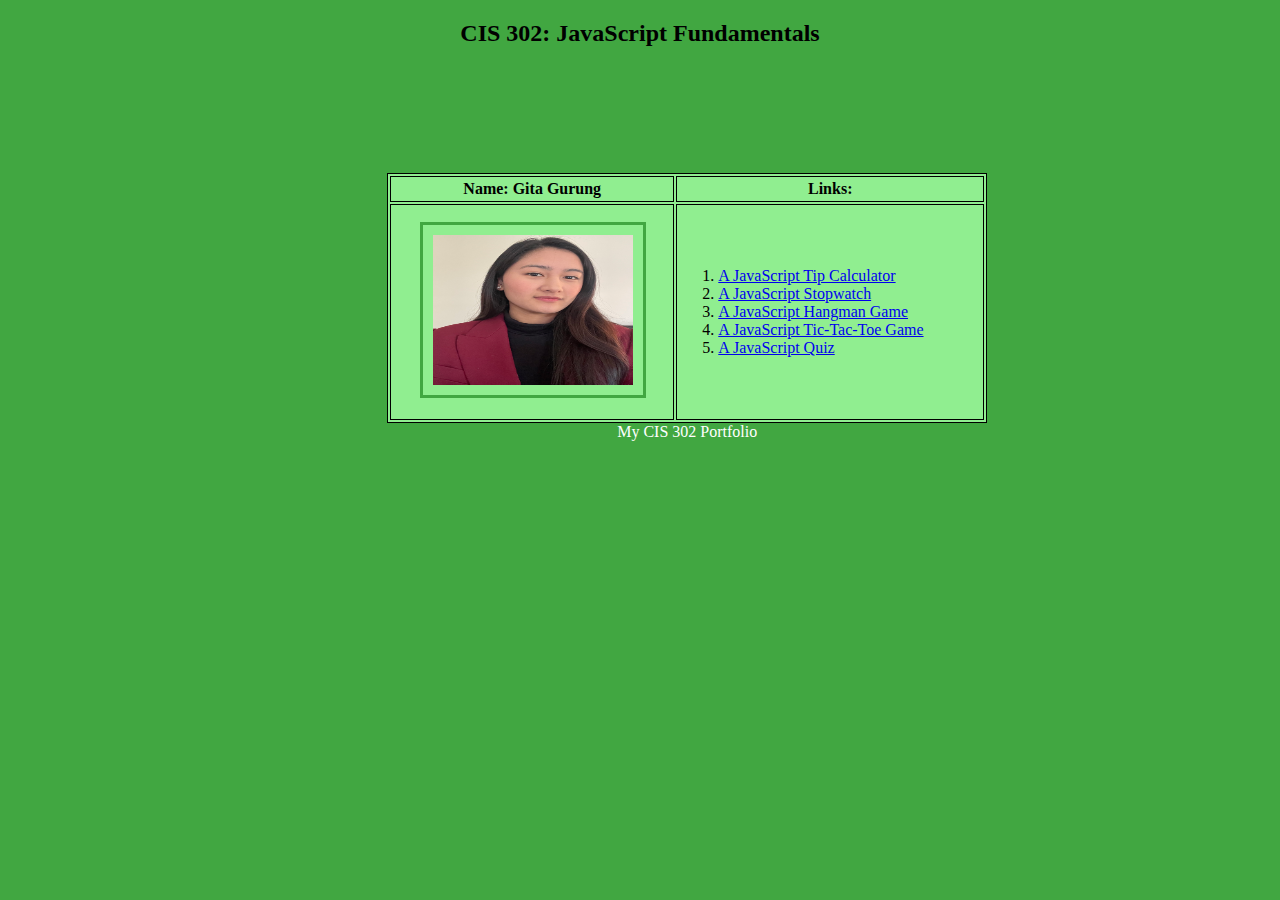
<file: index.html>
<!--
    Author: Gita Gurung
    Date: 6/02/22
-->
<!DOCTYPE html>
<html>
<head>

<link rel="stylesheet" href="stylesheet11.css">

<title>
  LandingPage CIS 302
</title>

</head>

<body>

    <div>
    <h2>
      CIS 302: JavaScript Fundamentals
    </h2>
    <table>
      <tr>
        <th>
          Name: Gita Gurung
        </th>
        <th>
          Links:
        </th>
      </tr>
      <tr>
        <td>
          <img src="GG.jpeg" alt="propic"></td>
        <td> 
            <ol>
                <li><a href="tipCalc.html" target="_blank">A JavaScript Tip Calculator</a></li>
                <li><a href="stopWatch.html" target="_blank">A JavaScript Stopwatch</a></li>
                <li><a href="hangman.html" target="_blank">A JavaScript Hangman Game</a></li>
                <li><a href="tiktactoe.html" target="_blank">A JavaScript Tic-Tac-Toe Game</a></li>
                <li><a href="quiz.html" target="_blank">A JavaScript Quiz</a></li>
            </ol>
        </td>
      </tr>
      <caption>
        My CIS 302 Portfolio
      </caption>
    </table>
    </div>

</body>
</html>
</file>
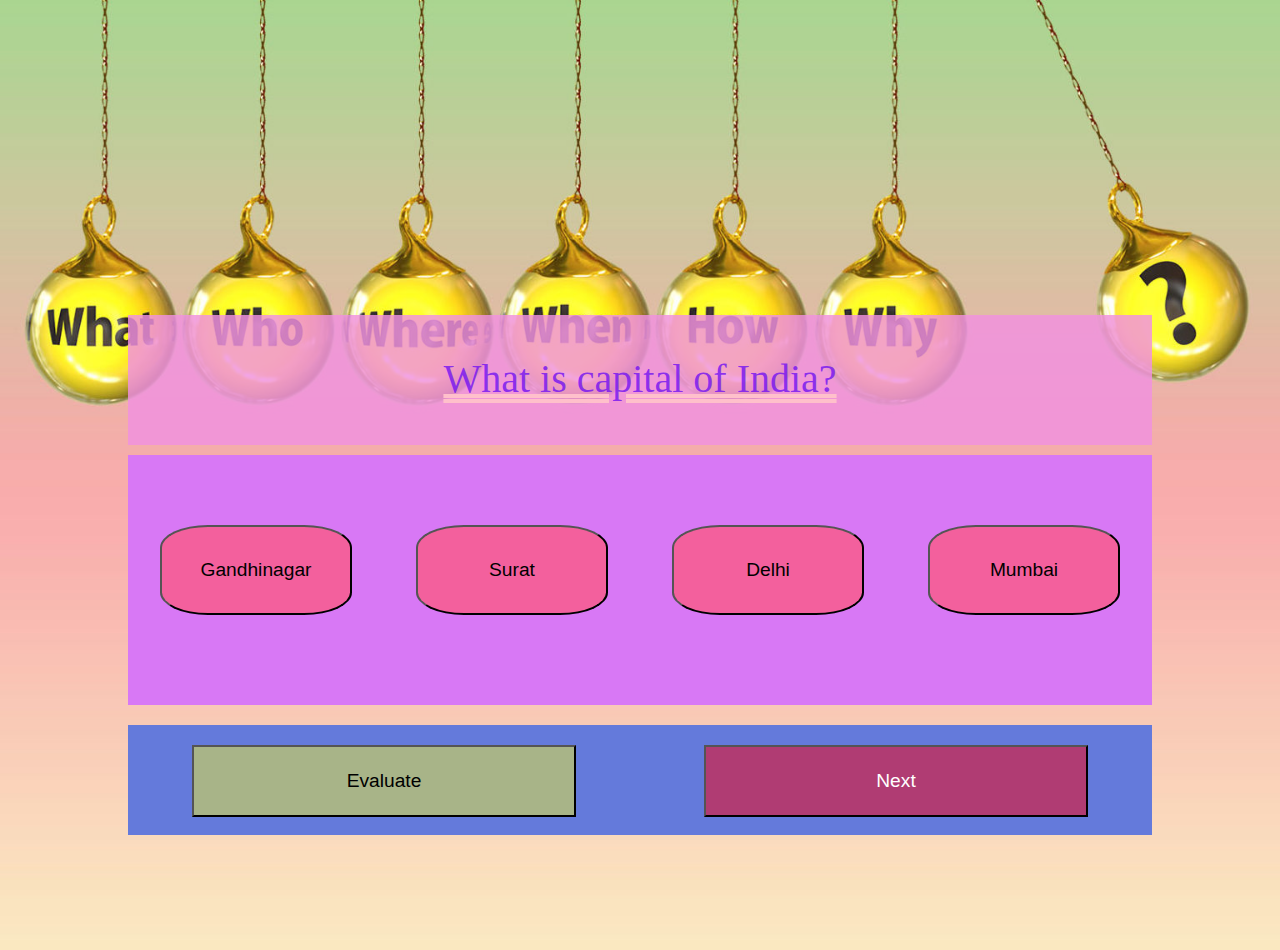
<file: quiz.html>
<!DOCTYPE html>
<html lang="en">
<head>
    <meta charset="UTF-8">
    <meta http-equiv="X-UA-Compatible" content="IE=edge">
    <meta name="viewport" content="width=device-width, initial-scale=1.0">
    <link rel="stylesheet" href="style1.css">   
</head>
<body>
    <div class="panel">
        <div class="result">
  
        </div>
        <div class="question-container" id="question">
            Question goes here.
        </div>
        <div class="option-container">
            <button class="option" onclick="" id="op1" >option1</button>
      
            <button class="option" id="op2" >option2</button>
      
            <button class="option" id="op3">option3</button>
      
            <button class="option" id="op4">option4</button>
        </div>
        <div class="navigation">
            <button class="evaluate">Evaluate</button>
            <button class="next">Next</button>
        </div>
    </div>
    <script src="script1.js"></script>
</body>
</html>
</file>
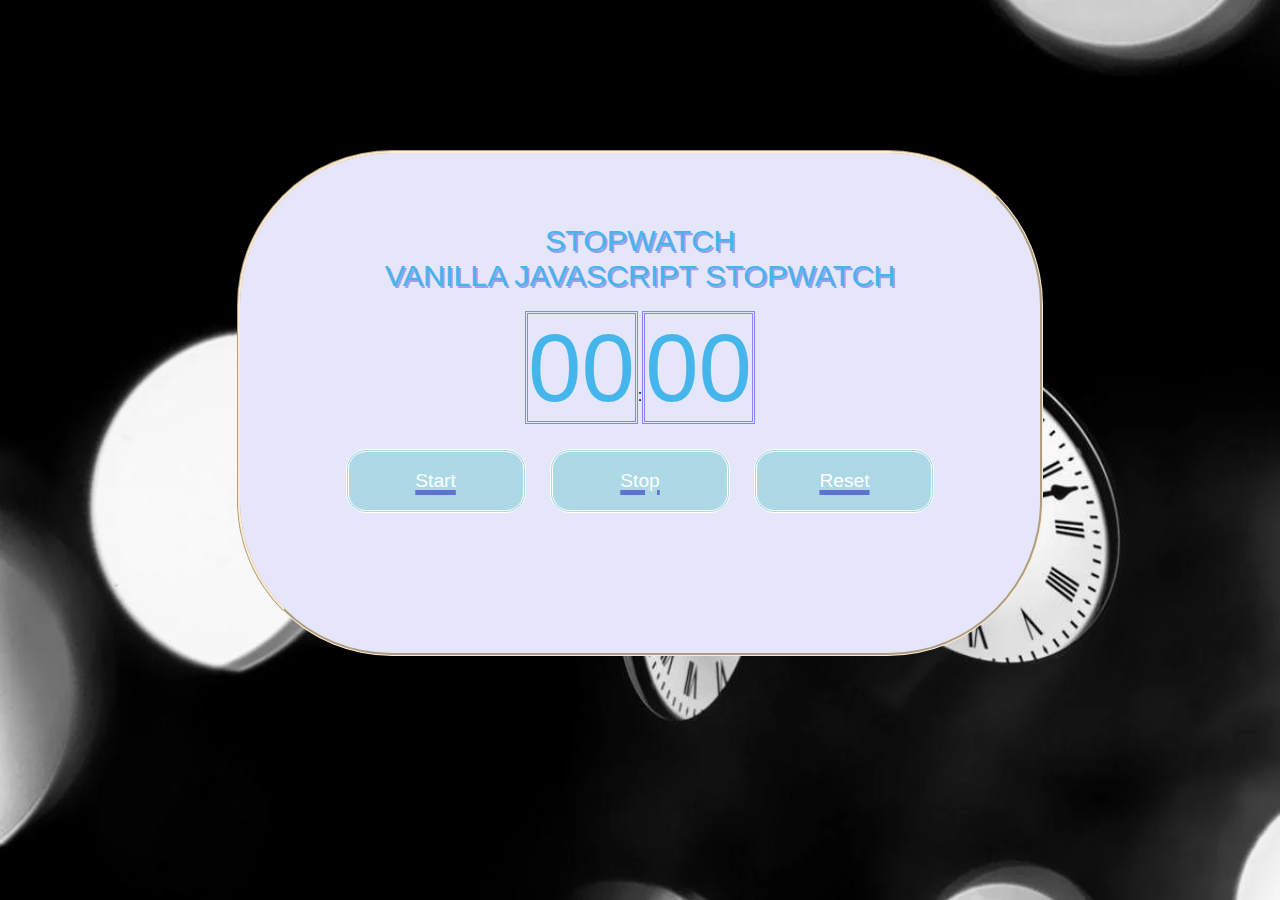
<file: stopWatch.html>
<!DOCTYPE html>
<html lang="en">
<head>
    <meta charset="UTF-8">
    <meta http-equiv="X-UA-Compatible" content="IE=edge">
    <meta name="viewport" content="width=device-width, initial-scale=1.0">
    <title>Document</title>
    <link href="stylesheet1.css" rel="stylesheet">
</head>
<body>
        <div class="wrapper">
            <h1>Stopwatch<br>
                Vanilla JavaScript Stopwatch</h1>
            <p><span id="seconds">00</span>:<span id="tens">00</span></p>
            <button id="button-start">Start</button>
            <button id="button-stop">Stop</button>
            <button id="button-reset">Reset</button>
        </div> 
        <script src="stopwatch.js"></script>
</body>
</html>
</file>
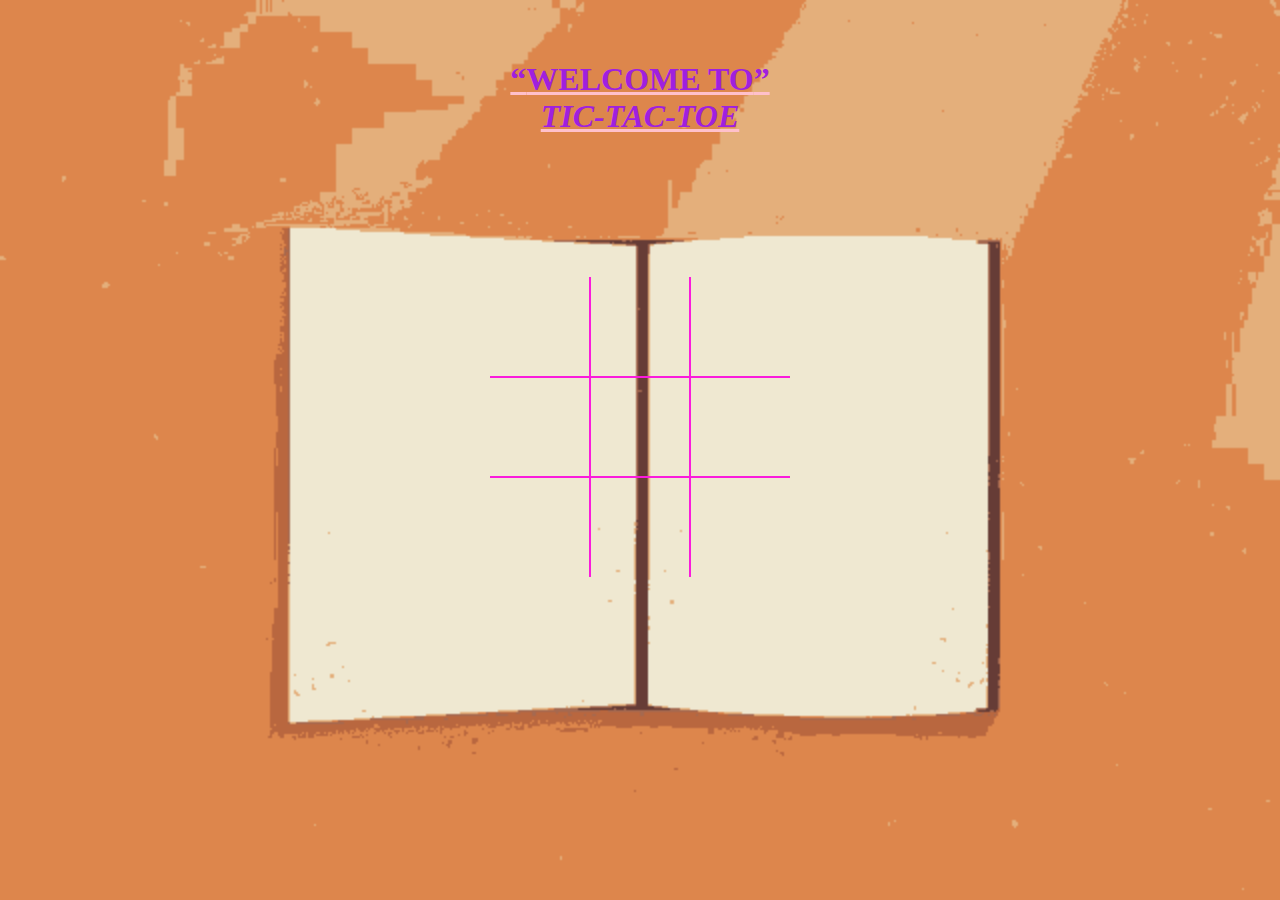
<file: tiktactoe.html>
<!DOCTYPE html>
<html lang="en">
<head>
  <meta charset="UTF-8">
  <meta name="viewport" content="width=device-width, initial-scale=1.0">
  <meta http-equiv="X-UA-Compatible" content="ie=edge">
  <link rel="stylesheet" href="style.css">
  <script src="script.js" defer></script>
  <title>Document</title>
</head>
<body>
    <h1><q>WELCOME TO</q> </br>
        <i>TIC-TAC-TOE</i></h1>
    <div class="board" id="board">
        <div class="cell" data-cell></div>
        <div class="cell" data-cell></div>
        <div class="cell" data-cell></div>
        <div class="cell" data-cell></div>
        <div class="cell" data-cell></div>
        <div class="cell" data-cell></div>
        <div class="cell" data-cell></div>
        <div class="cell" data-cell></div>
        <div class="cell" data-cell></div>
    </div>
    <div class="winning-message" id="winningMessage">
        <div data-winning-message-text></div>
        <button id="restartButton">Restart</button>
    </div>
</body>
</html>
</file>
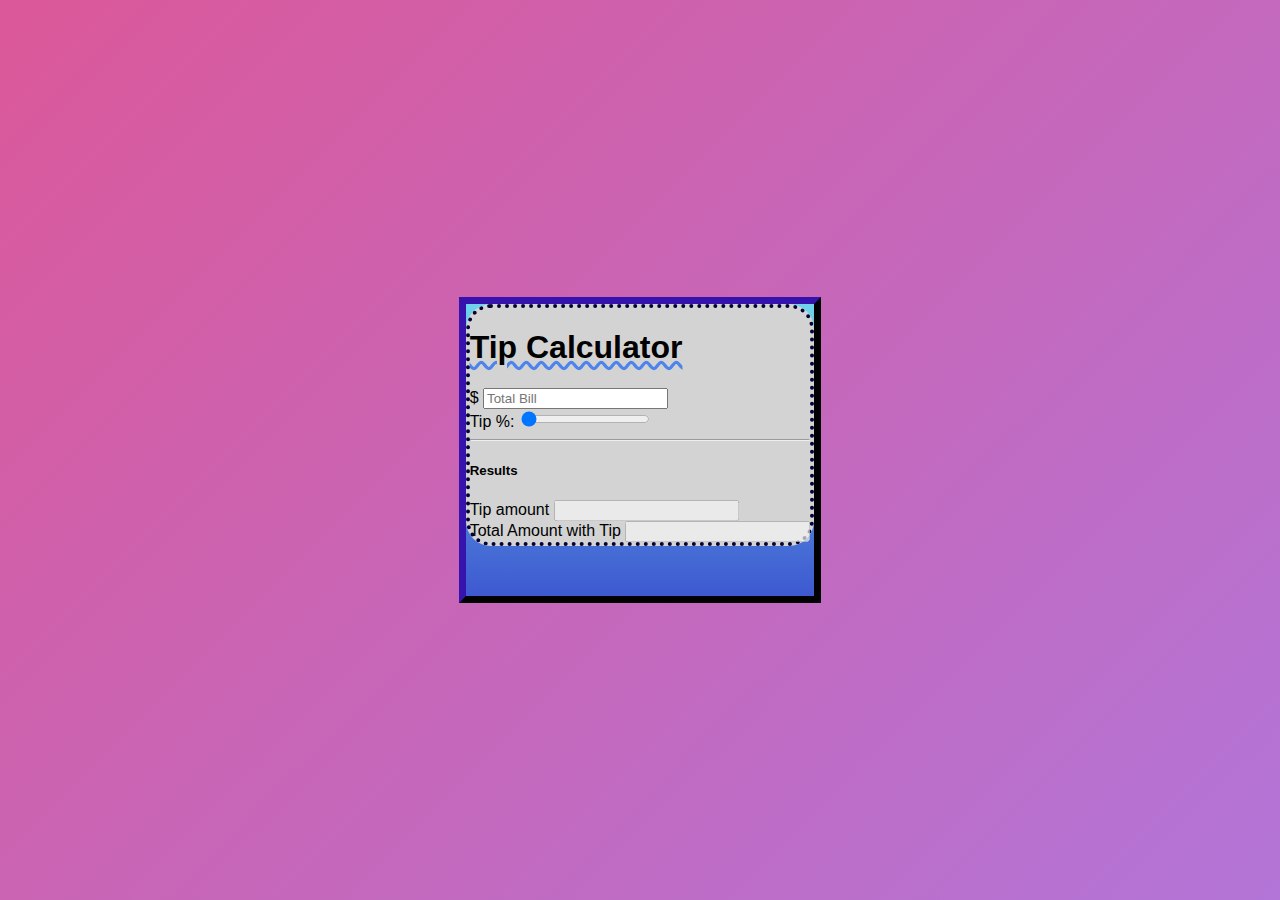
<file: tipCalc.html>
<!doctype html>
<html lang="en">
  <head>
    <title>Tip Calculator</title>
    <!-- Required meta tags -->
    <meta charset="utf-8">
    <meta name="viewport" content="width=device-width, initial-scale=1, shrink-to-fit=no">

    <!-- Bootstrap CSS -->
    <link rel="stylesheet" href="https://maxcdn.bootstrapcdn.com/bootstrap/4.0.0-beta.2/css/bootstrap.min.css" integrity="sha384-PsH8R72JQ3SOdhVi3uxftmaW6Vc51MKb0q5P2rRUpPvrszuE4W1povHYgTpBfshb" crossorigin="anonymous">
    <link rel="stylesheet" href="stylesheet.css">

   
  </head>
  <body>
    <div class="container">
      <div class="row">
            <div class="col-md-6 mx-auto">
                <div class="card card-body text-center mt-5">
                    <h1 class="heading display-5 pb-3">Tip Calculator</h1>
                    <form id="tip-form">
                    <div class="form-group">
                        <div class="input-group">
                        <span class="input-group-addon">$</span>
                        <input type="number" class="form-control" id="billTotal" placeholder="Total Bill">
                        </div>
                    </div>
                    <div class="form-group tipPersent">
                        <div class="input-group">
                        <label for="">Tip %:</label>


                        <input type="range" class="form-control" id="tipInput" value="0">
                        <span class="input-group-addon" id="tipOutput"></span>
                        </div>
                    </div>



                    </form>
                    <hr>

                    <!-- RESULTS -->
                    <div id="results" class="pt-4">
                        <h5>Results</h5>
                        <div class="form-group">
                            <div class="input-group">
                            <span class="input-group-addon">Tip amount</span>
                            <input type="number" class="form-control" id="tipAmount" disabled>
                            </div>
                        </div>

                        <div class="form-group">
                            <div class="input-group">
                            <span class="input-group-addon">Total Amount with Tip</span>
                            <input type="number" class="form-control" id="totalBillWithTip" disabled>
                            </div>
                        </div>


                    </div>
                </div>
            </div>
      </div>
    </div>

    <!-- Optional JavaScript -->
    <!-- jQuery first, then Popper.js, then Bootstrap JS -->
    <script src="https://code.jquery.com/jquery-3.2.1.slim.min.js" integrity="sha384-KJ3o2DKtIkvYIK3UENzmM7KCkRr/rE9/Qpg6aAZGJwFDMVNA/GpGFF93hXpG5KkN" crossorigin="anonymous"></script>
    <script src="https://cdnjs.cloudflare.com/ajax/libs/popper.js/1.12.3/umd/popper.min.js" integrity="sha384-vFJXuSJphROIrBnz7yo7oB41mKfc8JzQZiCq4NCceLEaO4IHwicKwpJf9c9IpFgh" crossorigin="anonymous"></script>
    <script src="https://maxcdn.bootstrapcdn.com/bootstrap/4.0.0-beta.2/js/bootstrap.min.js" integrity="sha384-alpBpkh1PFOepccYVYDB4do5UnbKysX5WZXm3XxPqe5iKTfUKjNkCk9SaVuEZflJ" crossorigin="anonymous"></script>
    <script src="calculator.js"></script>

  </body>
</html>
</file>
<file: stylesheet11.css>
html {
    background-color: rgb(65, 167, 65);
}

h2 {
    text-align: center;
}

.row:after {
    content: "";
    display: table;
    clear: both;
}
  
table, th, td, tr {
    border: 1px solid black;
}
  
table {
    width: 600px;
    height: 250px;
    background-color: lightgreen;
    margin-top: 10%;
    margin-left: 30%;
}

ol {
    vertical-align: center;
}

img {
    width: 200px;
    height: 150px;
    border: 3px solid rgb(65, 167, 65);
    padding: 10px;
    margin-left: 10%;
}
  

caption {
    color: white;
    caption-side: bottom;
}
</file>
<file: style1.css>
body{
    padding-top: 50px;
    margin: 0;    
    width:100vw;
    height: 100vh;    
    background-image: url(d.jpg);
    background-repeat: no-repeat;
    background-size: cover;
}
.panel{
    height: 100vh;
    display: flex;
    flex-direction: column;
    justify-content: center;
    align-items: center;
}
.question-container{
    margin-top: 30px;
    padding-top: 40px;
    width: 80vw;
    height: 10vh;
    background-color: rgba(240, 145, 224, 0.829);
    font-size: 40px;
    color:rgba(118, 23, 241, 0.829);
    text-align: center;
    text-decoration: underline double pink;
      
}
.result{
    margin: 10px;
    padding: 10px;
    width:80vw;
    height: 10vh;
    text-align: center;
    font-size: 50px;
      
}
.option-container{
    display: flex;
    justify-content: space-around; 
    margin: 10px;
    padding-top: 70px;
    width: 80vw;
    height: 20vh;
    background-color: #d878f5;   
        
}
.option{    
    padding: 10px;
    width: 15vw;
    height: 10vh;
    font-size: larger;
    background-color: rgb(243, 96, 157);
    border-radius: 25%;
}
.option:hover{
    background-color: rgb(197, 92, 245);
}
.navigation{
    width: 80vw;
    height: 10vh;
    margin: 10px;
    padding-top: 20px;
    display: flex;
    justify-content: space-around;
    background-color:#647adb;
}
  
.evaluate,.next{
    width:30vw;
    height: 8vh;
    padding: 5px;
    font-size: larger;
}
.evaluate{
    
    background-color: #e9ec3b83;
}
.next{
    color: white;
    background-color: #d81d3ca8;
}
</file>
<file: stylesheet1.css>
/* Mixin's */  
@mixin transition {
    -webkit-transition: all 0.5s ease-in-out;
    -moz-transition: all 0.5s ease-in-out;
    transition: all 0.5s ease-in-out;
}
@mixin corners ($radius) {
    -moz-border-radius: $radius;
    -webkit-border-radius: $radius;
    border-radius: $radius; 
    -khtml-border-radius: $radius; 
}

body {
    background-image: url("b.webp");
    background-repeat: no-repeat;
    background-size: 160%;
    font-family: "HelveticaNeue-Light", "Helvetica Neue Light", "Helvetica Neue", Helvetica, Arial, "Lucida Grande", sans-serif; 
    height:100%;
}

.wrapper {
    border-style: groove;
    border-color: blanchedalmond;
    border-radius: 155px;
    width: 800px;
    height: 500px;
    margin: 150px auto;
    color:black;
    background-color: lavender;
    text-align:center;
}

h1 {
  font-family: 'Roboto', sans-serif;
  font-weight: 60;
  font-size: 1.9em;
  text-transform: uppercase;
  text-shadow: 2px 2px rgb(158, 158, 235);
  color: rgb(69, 182, 235);
  margin-top: 70px;
}

#seconds, #tens{
  border-style: double;
  border-color: rgb(135, 133, 245);
  font-size:6em;
  color: rgb(69, 182, 235);
}

button {
    @include corners (5px);
    background: lightblue;
    color: white;
    border: double 3px white;
    border-radius: 20px;
    text-decoration: rgb(94, 115, 211) underline 5px;
    cursor:pointer;
    font-size:1.2em;
    padding:18px 10px;
    width:180px;
    margin: 10px;
    outline: none;
}

button:hover{
    @include transition;
    background: rgb(223, 226, 230);
    border: solid 1px rgb(75, 7, 165);
    color:base-color;
}
</file>
<file: style.css>
*, *::after, *::before {
    box-sizing: border-box;
}
  
:root {
--cell-size: 100px;
--mark-size: calc(var(--cell-size) * .9);
}

body {
margin: 0;
background-image: url("fin.gif");
background-repeat: no-repeat;
background-size: cover;

}

h1, h3{
    color: rgb(159, 32, 223);
    text-align: center;
    text-decoration: pink underline;
    padding-top: 40px;
}


.board {
width: 100vw;
height: 60vh;
display: grid;
justify-content: center;
align-content: center;
justify-items: center;
align-items: center;
grid-template-columns: repeat(3, auto);
}

.cell {
width: var(--cell-size);
height: var(--cell-size);
border: 1px solid rgb(250, 27, 220);
display: flex;
justify-content: center;
align-items: center;
position: relative;
cursor: pointer;
}

.cell:first-child,
.cell:nth-child(2),
.cell:nth-child(3) {
border-top: none;
}

.cell:nth-child(3n + 1) {
border-left: none;
}

.cell:nth-child(3n + 3) {
border-right: none;
}

.cell:last-child,
.cell:nth-child(8),
.cell:nth-child(7) {
border-bottom: none;
}

.cell.x,
.cell.circle {
cursor: not-allowed;
}

.cell.x::before,
.cell.x::after,
.cell.circle::before {
background-color: rgb(236, 145, 248);
}

.board.x .cell:not(.x):not(.circle):hover::before,
.board.x .cell:not(.x):not(.circle):hover::after,
.board.circle .cell:not(.x):not(.circle):hover::before {
background-color: rgb(238, 177, 203);
}

.cell.x::before,
.cell.x::after,
.board.x .cell:not(.x):not(.circle):hover::before,
.board.x .cell:not(.x):not(.circle):hover::after {
content: '';
position: absolute;
width: calc(var(--mark-size) * .15);
height: var(--mark-size);
}

.cell.x::before,
.board.x .cell:not(.x):not(.circle):hover::before {
transform: rotate(45deg);
}

.cell.x::after,
.board.x .cell:not(.x):not(.circle):hover::after {
transform: rotate(-45deg);
}

.cell.circle::before,
.cell.circle::after,
.board.circle .cell:not(.x):not(.circle):hover::before,
.board.circle .cell:not(.x):not(.circle):hover::after {
content: '';
position: absolute;
border-radius: 50%;
}

.cell.circle::before,
.board.circle .cell:not(.x):not(.circle):hover::before {
width: var(--mark-size);
height: var(--mark-size);
}

.cell.circle::after,
.board.circle .cell:not(.x):not(.circle):hover::after {
width: calc(var(--mark-size) * .7);
height: calc(var(--mark-size) * .7);
background-color: rgb(157, 195, 231);
}

.winning-message {
display: none;
position: fixed;
top: 0;
left: 0;
right: 0;
bottom: 0;
background-color: rgba(243, 205, 205, 0.9);
justify-content: center;
align-items: center;
color: rgb(140, 233, 97);
font-size: 5rem;
flex-direction: column;
}

.winning-message button {
font-size: 3rem;
background-color: rgb(140, 146, 233);
border: 1px solid rgba(115, 236, 245, 0.836);
padding: .25em .5em;
cursor: pointer;
}

.winning-message button:hover {
background-color: rgb(116, 134, 235);
color: rgb(208, 233, 98);
border-color: rgb(128, 175, 245);
}

.winning-message.show {
display: flex;
}
</file>
<file: stylesheet.css>
body{
    height: 100vh;
    font-family: 'Franklin Gothic Medium', 'Arial Narrow', Arial, sans-serif;
    margin: auto;
    display: flex;
    justify-content: center;
    align-items: center;
	background: linear-gradient(-45deg, #f1d26a, #538380, #a57eec, #db5899);
	background-size: 400% 400%;
	animation: gradient 15s ease infinite;
	height: 100vh;
}

@keyframes gradient {
	0% {
		background-position: 0% 50%;
	}
	50% {
		background-position: 100% 50%;
	}
	100% {
		background-position: 0% 50%;
	}
}

.container{
    padding: 20 0 20 0;
    border: 7px outset rgb(27, 10, 88);
    background: linear-gradient(rgb(111, 211, 236), rgb(62, 89, 209));

}

h1{
    
    text-decoration: underline wavy rgb(77, 132, 235);
  
}
.card{
    background-color: lightgrey;
    border: 4px dotted rgb(3, 3, 54);
    border-radius: 25px;
    margin-bottom: 50px;
}
</file>
